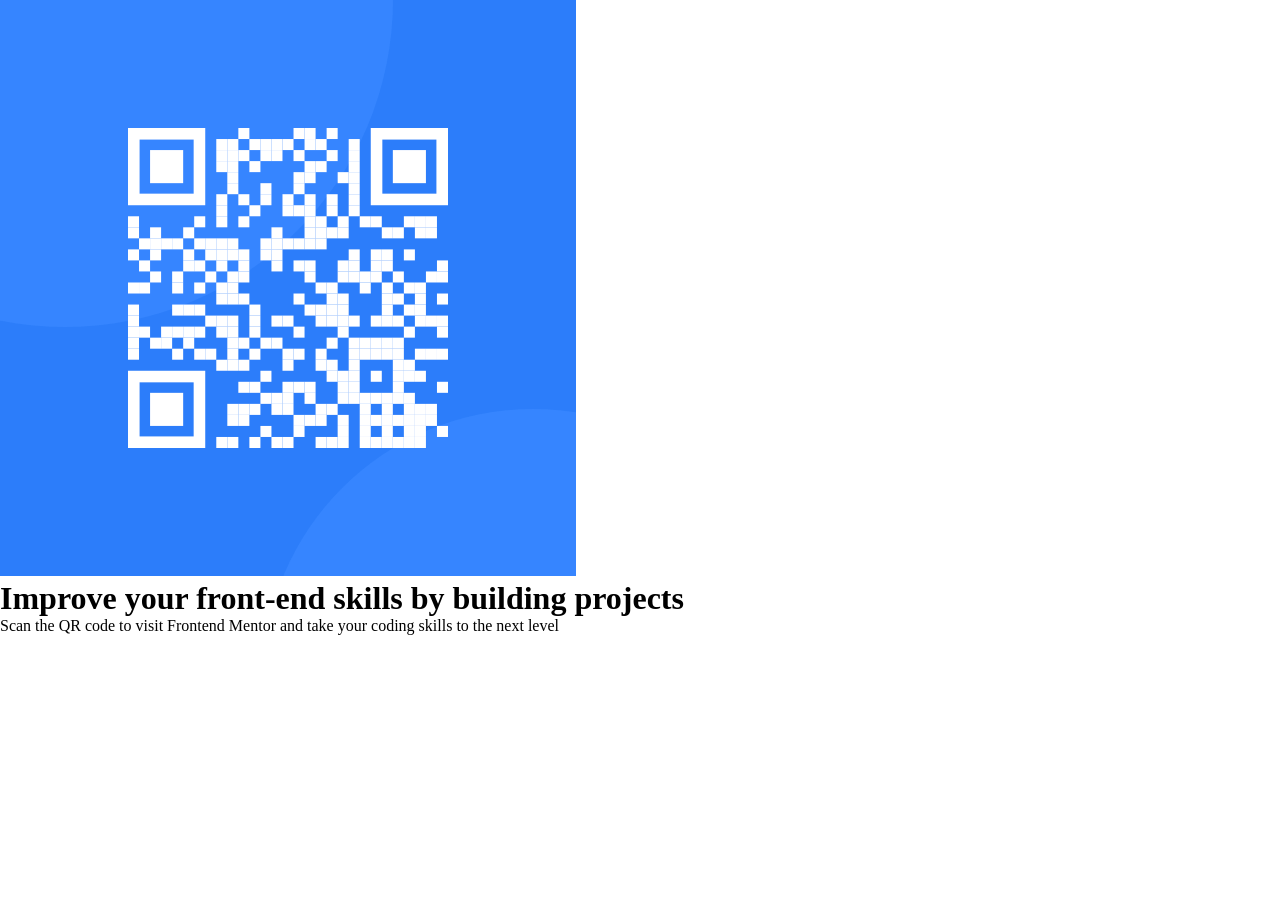
<file: QR-code-card-desktop.html>
<!DOCTYPE html>
<html lang="en">
    <head>
        <meta charset="UTF-8">
        <meta name="viewport" content="width=device-width, initial-scale=1.0">
        <title>QR Code Scanner</title>
        <link href="https://fonts.googleapis.com/css2?family=Outfit&display=swap" rel="stylesheet">
        <link rel="stylesheet" href="QR-code-card-desktop.css">
    </head>
    <body>
        <div class="QR-container"> <!--frame container-->
          <div class="QR-card">
            <img src="image-qr-code.png" alt="QR-code-image">
            <h1>Improve your front-end skills by building projects</h1>
            <p>Scan the QR code to visit Frontend Mentor and take your coding skills to the next level</p>
            </div>
        </div>

    </body>
</html>
</file>
<file: QR-code-card-desktop.css>
*{
    margin:0;
    padding:0;
    box-sizing:border-box;
}

body{

}
</file>
